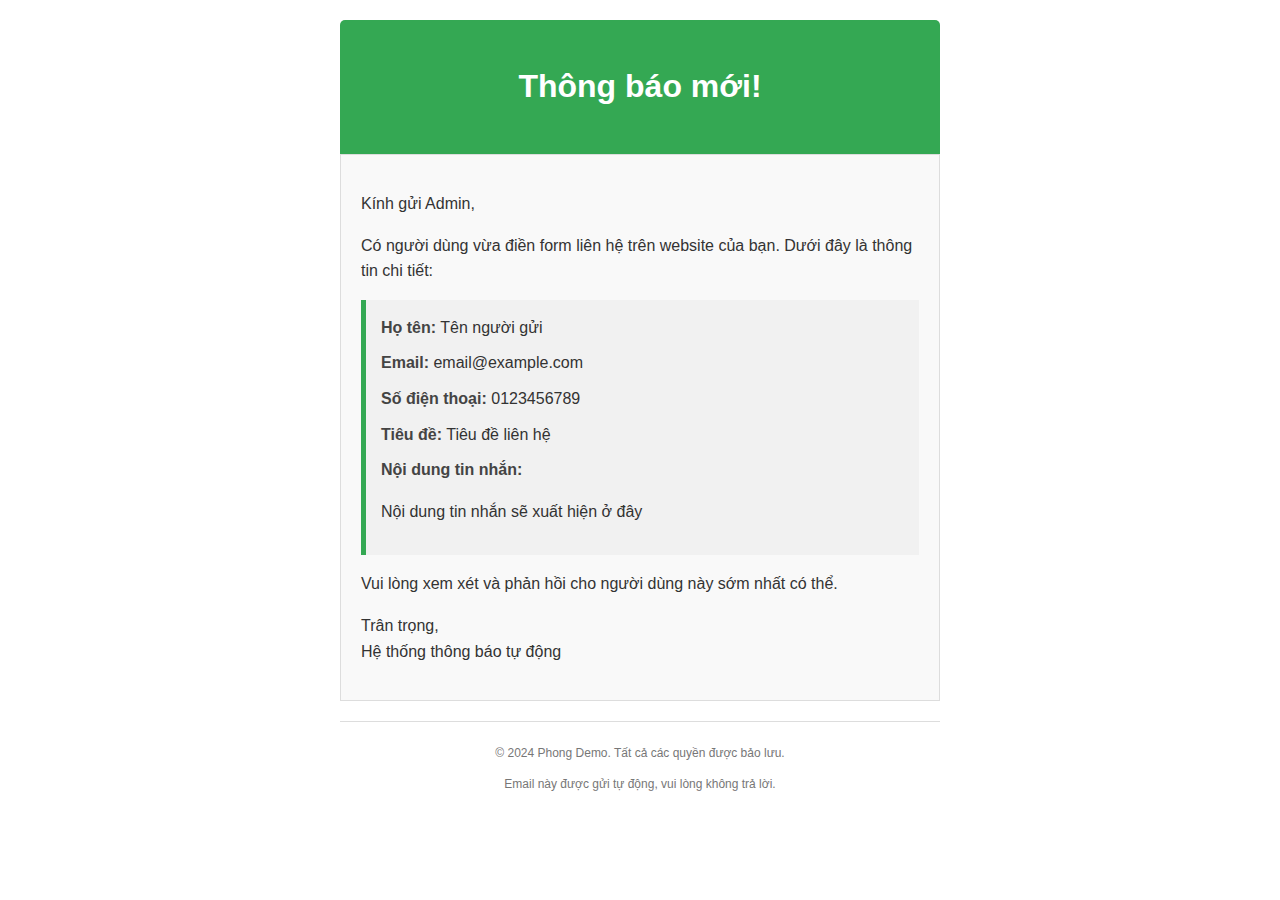
<file: etac/src/main/resources/templates/email/admin-notification-template.html>
<!DOCTYPE html>
<html xmlns:th="http://www.thymeleaf.org">
<head>
    <meta charset="UTF-8">
    <title>Thông báo: Có người dùng mới điền form liên hệ</title>
    <style>
        body {
            font-family: Arial, sans-serif;
            line-height: 1.6;
            color: #333;
            max-width: 600px;
            margin: 0 auto;
            padding: 20px;
        }
        .header {
            background-color: #34a853;
            color: white;
            padding: 20px;
            text-align: center;
            border-radius: 5px 5px 0 0;
        }
        .content {
            padding: 20px;
            background-color: #f9f9f9;
            border: 1px solid #ddd;
        }
        .footer {
            text-align: center;
            padding: 10px;
            font-size: 12px;
            color: #777;
            border-top: 1px solid #ddd;
            margin-top: 20px;
        }
        .info-box {
            background-color: #f1f1f1;
            padding: 15px;
            border-left: 5px solid #34a853;
            margin: 15px 0;
        }
        .info-item {
            margin-bottom: 10px;
        }
        .label {
            font-weight: bold;
            color: #444;
        }
    </style>
</head>
<body>
    <div class="header">
        <h1>Thông báo mới!</h1>
    </div>
    <div class="content">
        <p>Kính gửi Admin,</p>
        
        <p>Có người dùng vừa điền form liên hệ trên website của bạn. Dưới đây là thông tin chi tiết:</p>
        
        <div class="info-box">
            <div class="info-item">
                <span class="label">Họ tên:</span> 
                <span th:text="${senderEmail.name}">Tên người gửi</span>
            </div>
            <div class="info-item">
                <span class="label">Email:</span> 
                <span th:text="${senderEmail.email}">email@example.com</span>
            </div>
            <div class="info-item">
                <span class="label">Số điện thoại:</span> 
                <span th:text="${senderEmail.phone}">0123456789</span>
            </div>
            <div class="info-item">
                <span class="label">Tiêu đề:</span> 
                <span th:text="${senderEmail.subject}">Tiêu đề liên hệ</span>
            </div>
            <div class="info-item">
                <span class="label">Nội dung tin nhắn:</span> 
                <p th:text="${senderEmail.message}">Nội dung tin nhắn sẽ xuất hiện ở đây</p>
            </div>
        </div>
        
        <p>Vui lòng xem xét và phản hồi cho người dùng này sớm nhất có thể.</p>
        
        <p>Trân trọng,<br>
        Hệ thống thông báo tự động</p>
    </div>
    <div class="footer">
        <p>© 2024 Phong Demo. Tất cả các quyền được bảo lưu.</p>
        <p>Email này được gửi tự động, vui lòng không trả lời.</p>
    </div>
</body>
</html>
</file>
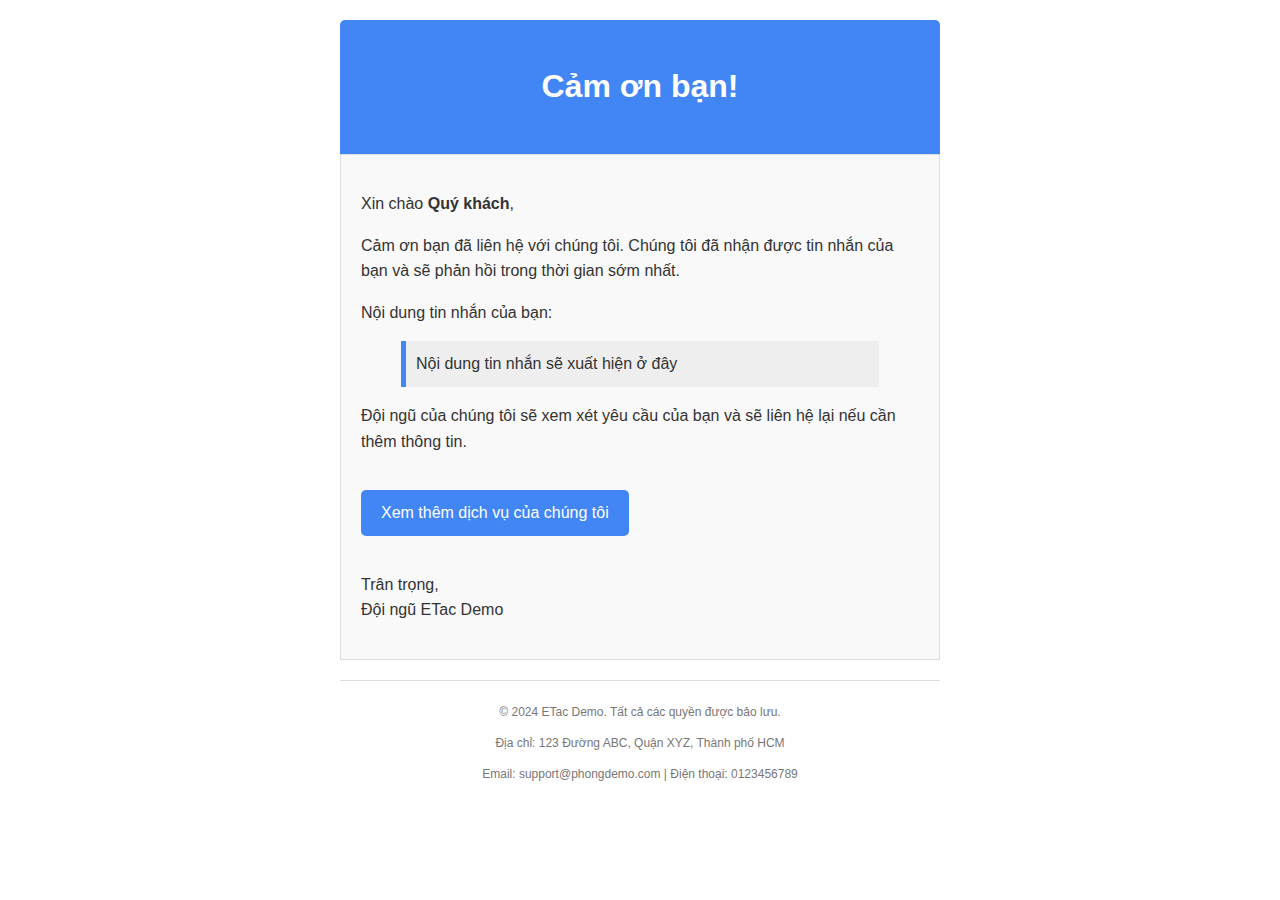
<file: etac/src/main/resources/templates/email/thank-you-template.html>
<!DOCTYPE html>
<html xmlns:th="http://www.thymeleaf.org">
<head>
    <meta charset="UTF-8">
    <title>Cảm ơn bạn đã liên hệ với chúng tôi</title>
    <style>
        body {
            font-family: Arial, sans-serif;
            line-height: 1.6;
            color: #333;
            max-width: 600px;
            margin: 0 auto;
            padding: 20px;
        }
        .header {
            background-color: #4285f4;
            color: white;
            padding: 20px;
            text-align: center;
            border-radius: 5px 5px 0 0;
        }
        .content {
            padding: 20px;
            background-color: #f9f9f9;
            border: 1px solid #ddd;
        }
        .footer {
            text-align: center;
            padding: 10px;
            font-size: 12px;
            color: #777;
            border-top: 1px solid #ddd;
            margin-top: 20px;
        }
        .button {
            display: inline-block;
            background-color: #4285f4;
            color: white;
            text-decoration: none;
            padding: 10px 20px;
            border-radius: 5px;
            margin: 20px 0;
        }
    </style>
</head>
<body>
    <div class="header">
        <h1>Cảm ơn bạn!</h1>
    </div>
    <div class="content">
        <p>Xin chào <strong th:text="${name}">Quý khách</strong>,</p>
        
        <p>Cảm ơn bạn đã liên hệ với chúng tôi. Chúng tôi đã nhận được tin nhắn của bạn và sẽ phản hồi trong thời gian sớm nhất.</p>
        
        <p>Nội dung tin nhắn của bạn:</p>
        <blockquote th:text="${content}" style="background-color: #eee; padding: 10px; border-left: 5px solid #4285f4;">Nội dung tin nhắn sẽ xuất hiện ở đây</blockquote>
        
        <p>Đội ngũ của chúng tôi sẽ xem xét yêu cầu của bạn và sẽ liên hệ lại nếu cần thêm thông tin.</p>
        
        <a href="https://example.com" class="button">Xem thêm dịch vụ của chúng tôi</a>
        
        <p>Trân trọng,<br>
        Đội ngũ ETac Demo</p>
    </div>
    <div class="footer">
        <p>© 2024 ETac Demo. Tất cả các quyền được bảo lưu.</p>
        <p>Địa chỉ: 123 Đường ABC, Quận XYZ, Thành phố HCM</p>
        <p>Email: support@phongdemo.com | Điện thoại: 0123456789</p>
    </div>
</body>
</html>
</file>
